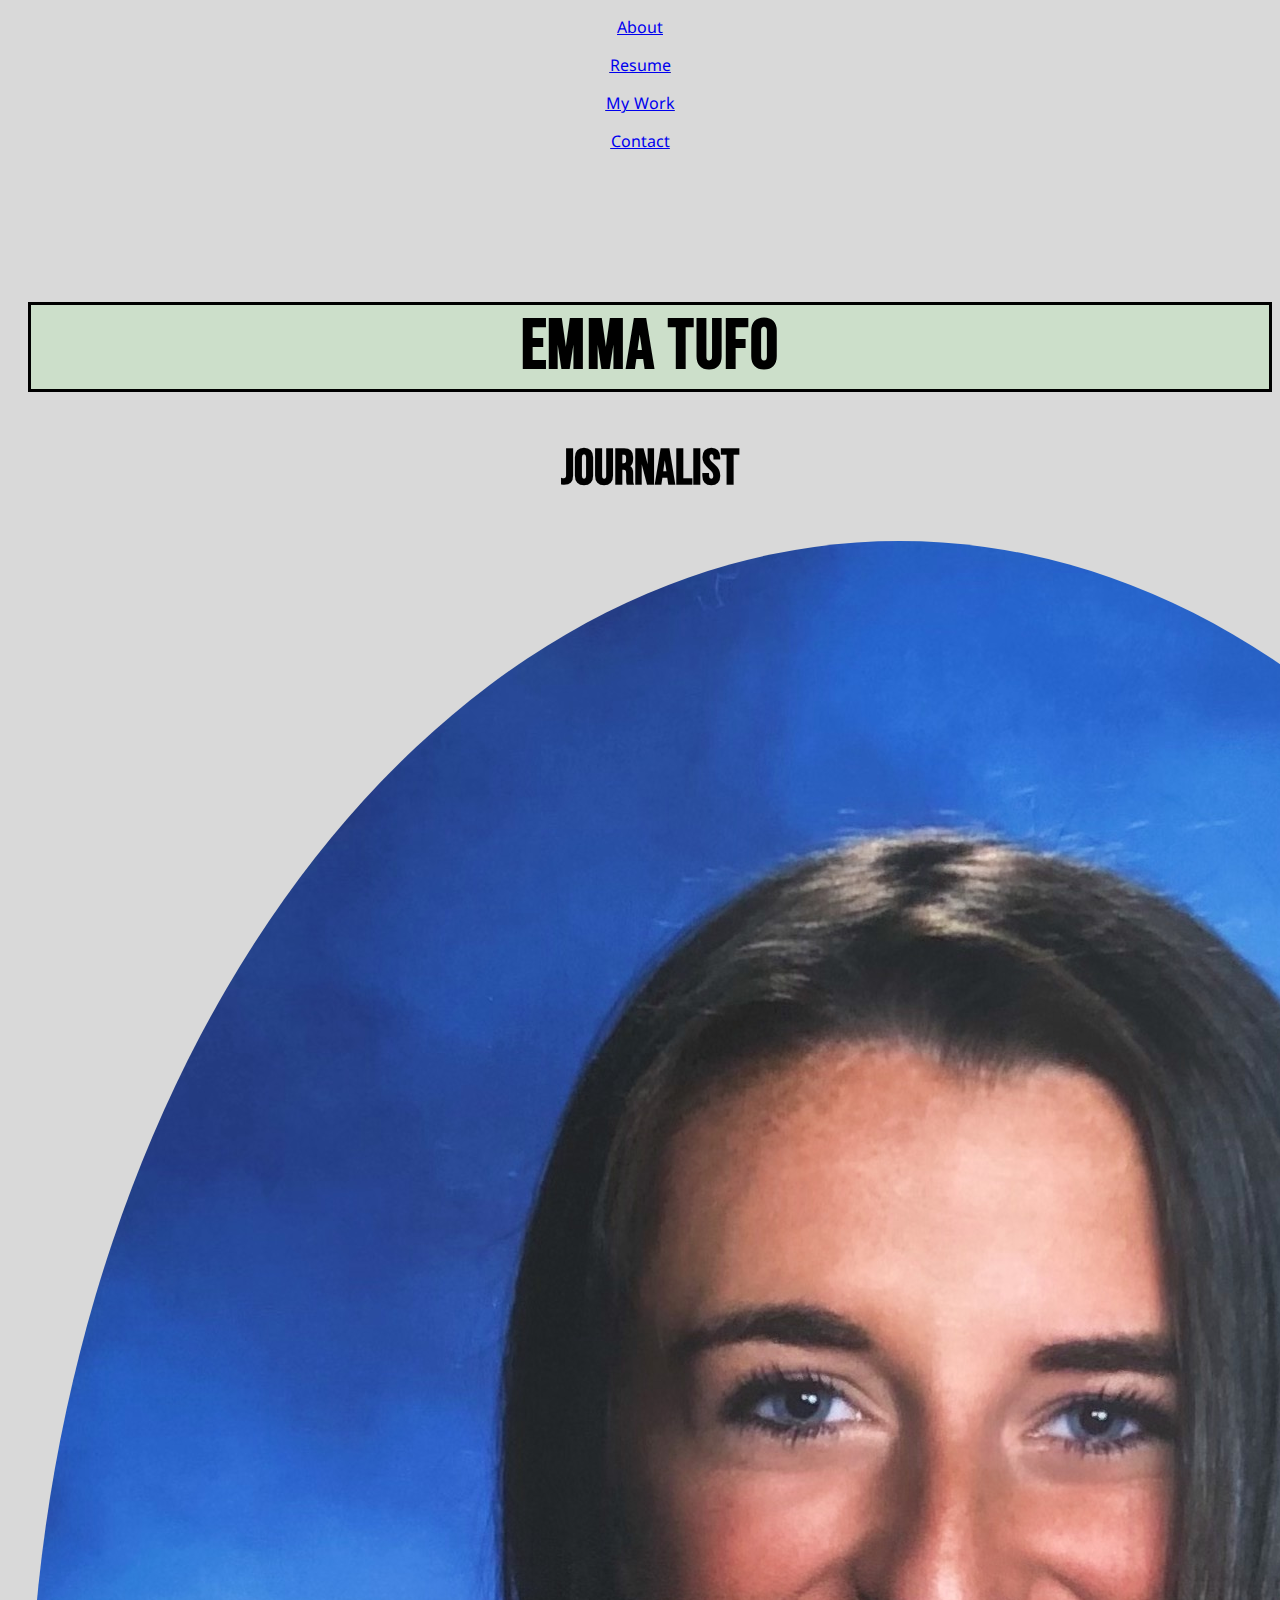
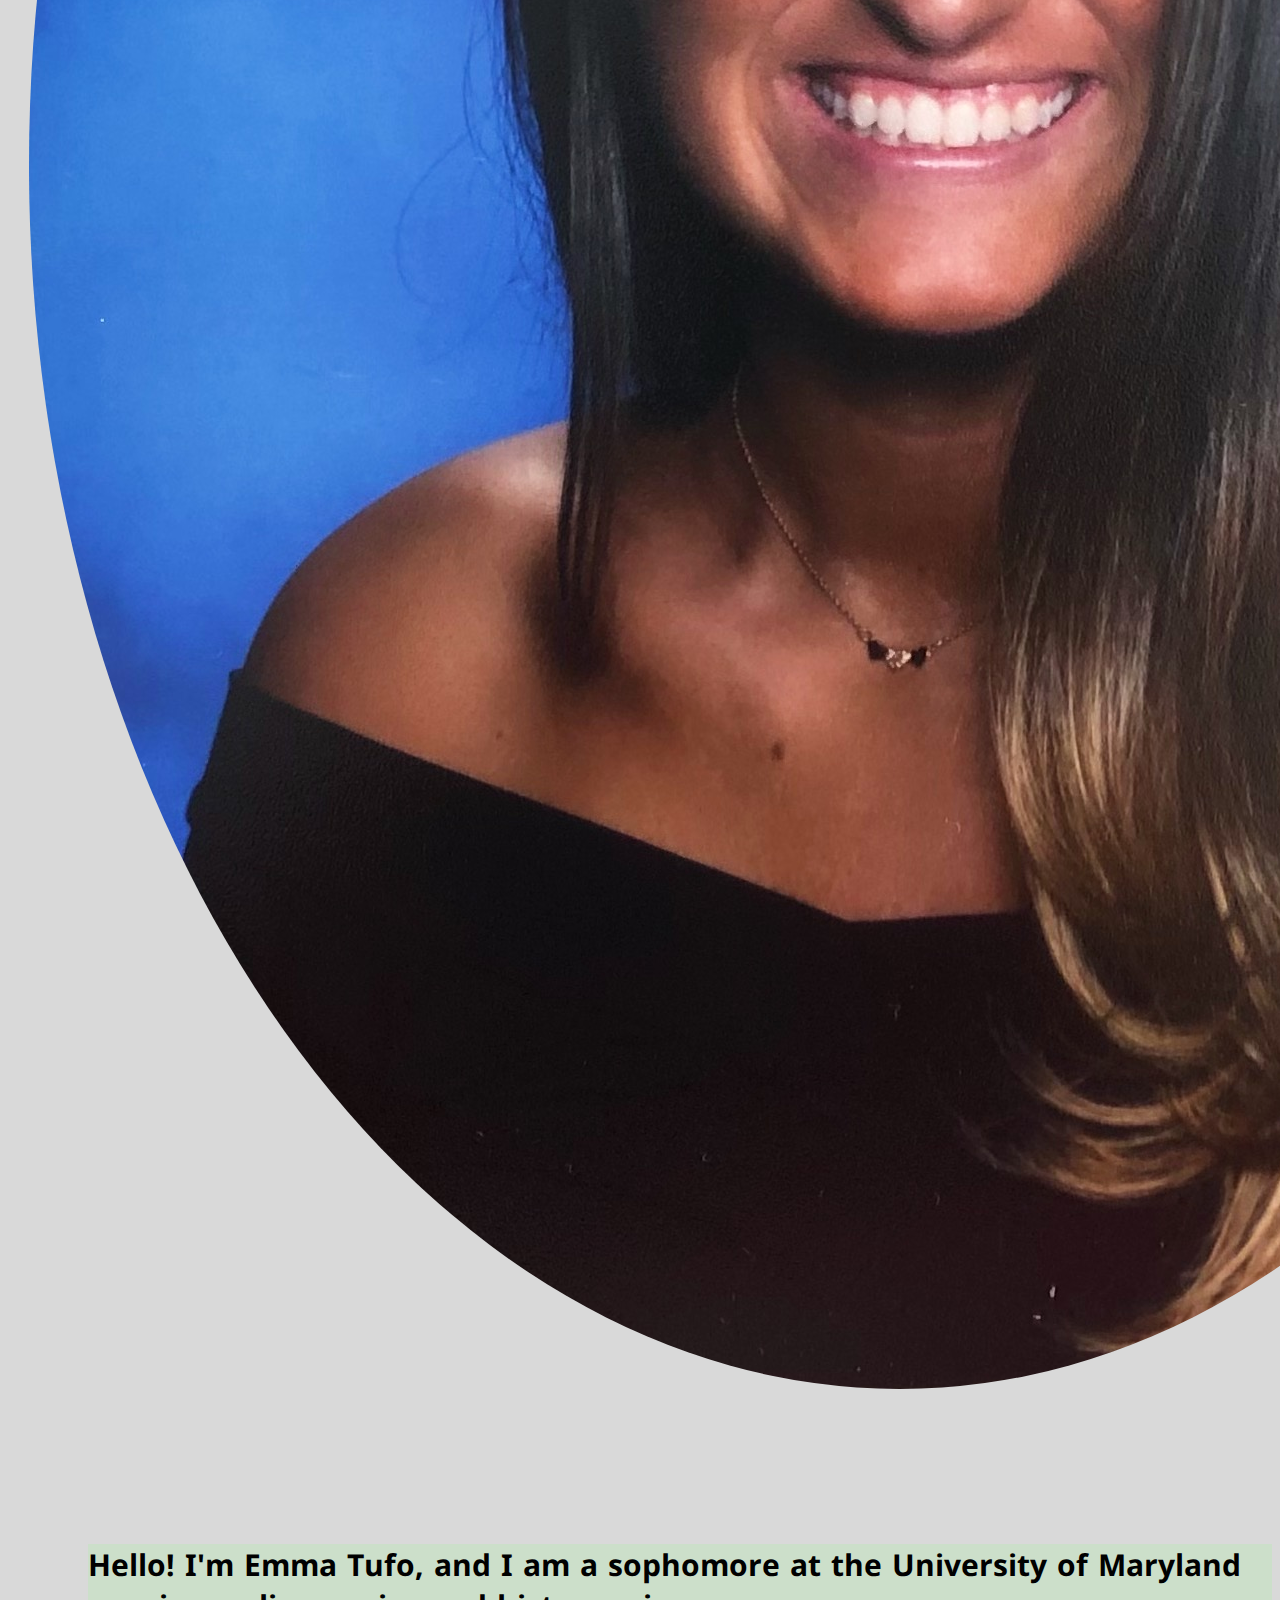
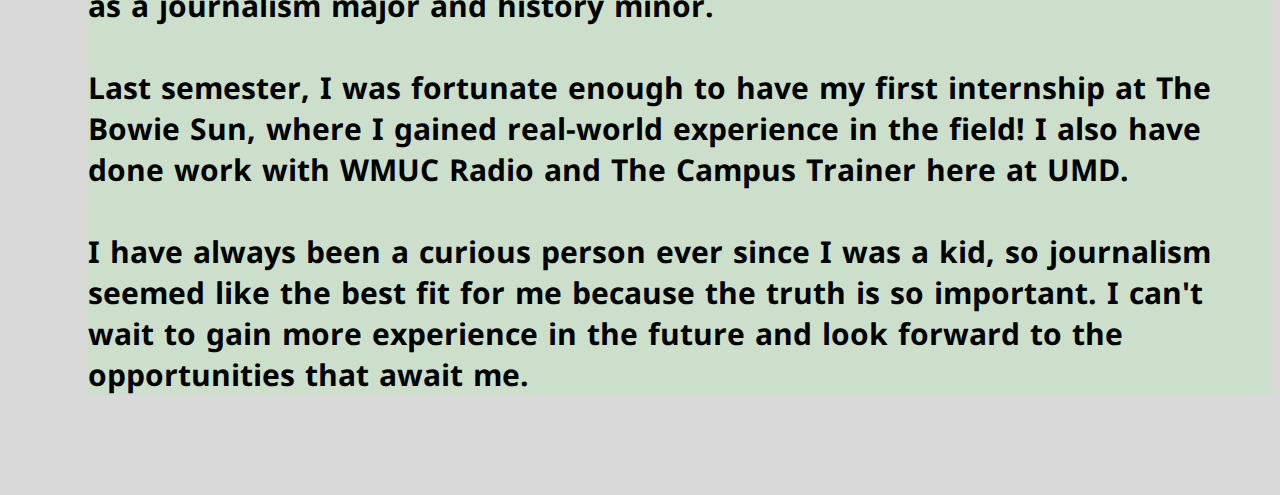
<file: about/index.html>
<!DOCTYPE html>
<html lang="en">
<head>
    <meta charset="utf-8">
    <meta name="viewport" content="width=device-width,
    initial-scale=1.0">
    <meta http-equiv="X-UA-Compatible" 
    content="ie=edge">
    <!--seo-->
    <title>About page</title>
    <meta name="description"
     content="Homepage for portfolio - basic about information">
     <!--fonts-->
     <link rel="preconnect" href="https://fonts.googleapis.com">
     <link rel="preconnect" href="https://fonts.gstatic.com" crossorigin>
     <link href="https://fonts.googleapis.com/css2?family=Bebas+Neue&family=Noto+Sans+Bassa+Vah&display=swap" rel="stylesheet">
     <link rel="preconnect" href="https://fonts.googleapis.com">
    <link rel="preconnect" href="https://fonts.gstatic.com" crossorigin>
    <link href="https://fonts.googleapis.com/css2?family=Noto+Sans+Bassa+Vah&display=swap" rel="stylesheet">
     <!--bootstrap-->
     <link href="https://cdn.jsdelivr.net/npm/bootstrap@5.3.0-alpha1/dist/css/bootstrap.min.css" rel="stylesheet"
      integrity="sha384-GLhlTQ8iRABdZLl6O3oVMWSktQOp6b7In1Zl3/Jr59b6EGGoI1aFkw7cmDA6j6gD" crossorigin="anonymous">
     <!--css-->
    <link rel="stylesheet" href="about.css">
</head>
<body>
<header>
    <div class="container">
    <div class="row">
    <div class="col-md-3">
        <p><a href="#">About</a></p>
    </div>
    <div class="col-md-3">
        <p><a href="/resume/index.html">Resume</a></p>
    </div>
    <div class="col-md-3">
        <p><a href="/clips/index.html">My Work</a></p>
    </div>
    <div class="col-md-3">
        <p><a href="/contact/index.html">Contact</a></p>
    </div>
    </div>
    </div>
</header>
<main>
    <div class="container">
    <div class="row">
    <div class="col-md-6">
        <h1>Emma Tufo</h1>
        <h2>Journalist</h2>
        <img src="images/senior pic.JPG" alt="picture of me" class="img-fluid">
    </img>
    </div>
    <div class="col-md-6">
    <h6>Hello! I'm Emma Tufo, and I am a sophomore at the University of Maryland as a journalism major and history minor.
    <br></br>
        Last semester, I was fortunate enough to have my first internship at The Bowie Sun, where I gained real-world experience in the field! 
    I also have done work with WMUC Radio and The Campus Trainer here at UMD.
<br></br>
 I have always been a curious person ever since I was a kid, so journalism seemed like the best fit for me because the truth is so important. I 
 can't wait to gain more experience in the future and look forward to the opportunities that await me. 
</h6>
</main>
</div>
</div>
</div><main>
</main>
    <!--js before body closes-->
    <script src="https://cdn.jsdelivr.net/npm/@popperjs/core@2.11.6/dist/umd/popper.min.js" integrity="sha384-oBqDVmMz9ATKxIep9tiCxS/Z9fNfEXiDAYTujMAeBAsjFuCZSmKbSSUnQlmh/jp3" crossorigin="anonymous"></script>
    <script src="https://cdn.jsdelivr.net/npm/bootstrap@5.3.0-alpha1/dist/js/bootstrap.min.js" integrity="sha384-mQ93GR66B00ZXjt0YO5KlohRA5SY2XofN4zfuZxLkoj1gXtW8ANNCe9d5Y3eG5eD" crossorigin="anonymous"></script>
</body>
</file>
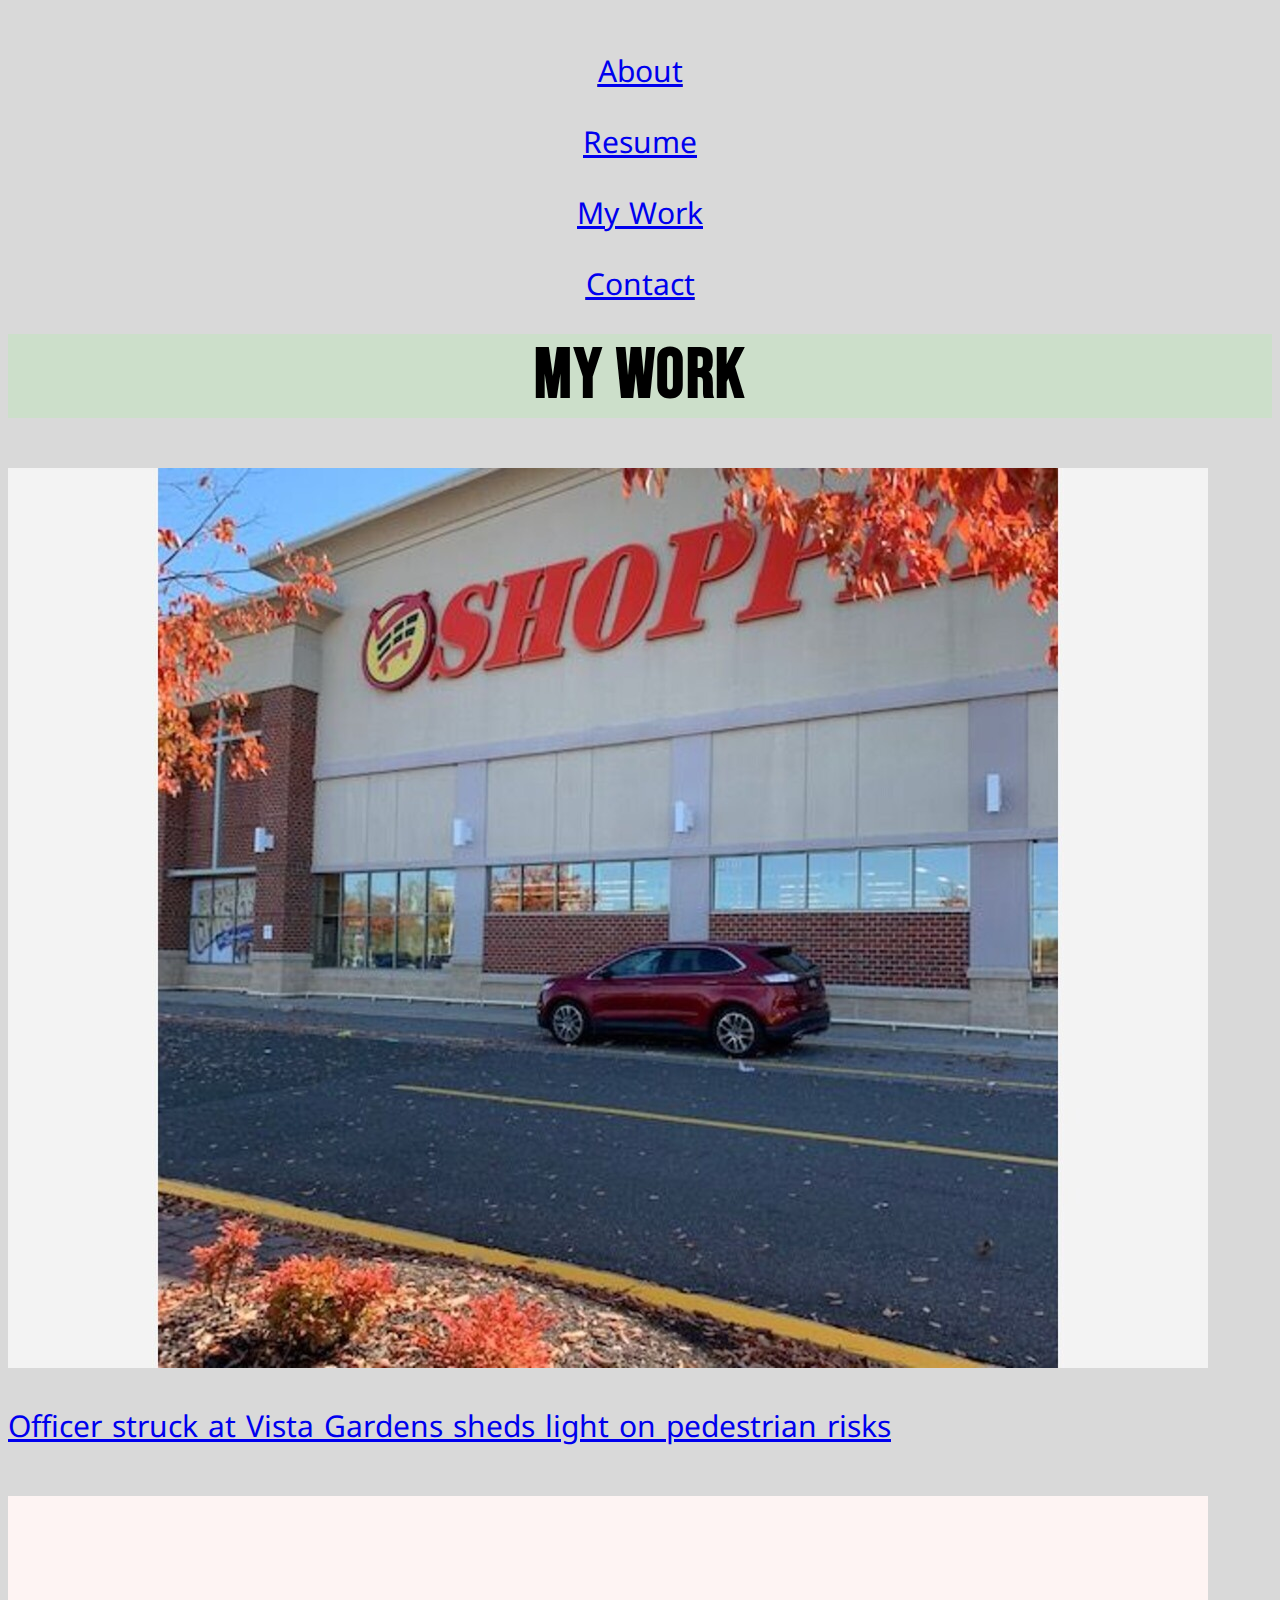
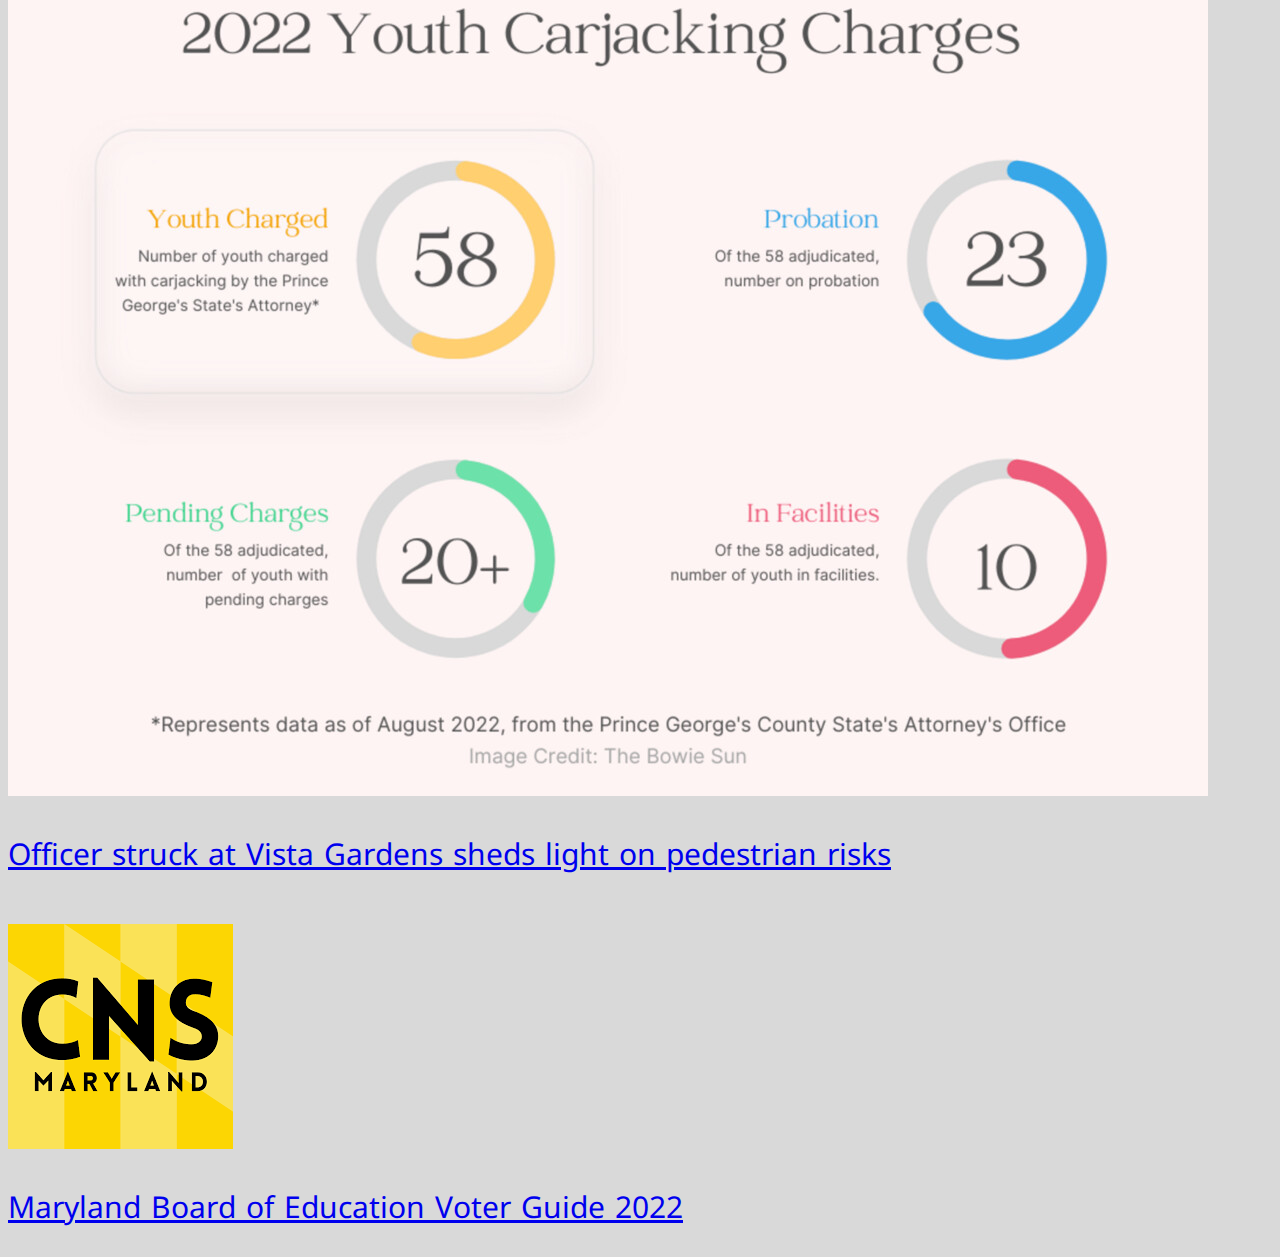
<file: clips/index.html>
<!DOCTYPE html>
<html lang="en">
<head>
    <meta charset="utf-8">
    <meta name="viewport" content="width=device-width,
    initial-scale=1.0">
    <meta http-equiv="X-UA-Compatible" 
    content="ie=edge">
    <!--seo-->
    <title>Clips</title>
    <meta name="description"
     content="description goes here">
     <!--fonts-->
     <link rel="preconnect" href="https://fonts.googleapis.com">
     <link rel="preconnect" href="https://fonts.gstatic.com" crossorigin>
     <link href="https://fonts.googleapis.com/css2?family=Bebas+Neue&family=Noto+Sans+Bassa+Vah&display=swap" rel="stylesheet">
     <link rel="preconnect" href="https://fonts.googleapis.com">
    <link rel="preconnect" href="https://fonts.gstatic.com" crossorigin>
    <link href="https://fonts.googleapis.com/css2?family=Noto+Sans+Bassa+Vah&display=swap" rel="stylesheet">
     <!--bootstrap-->
     <link href="https://cdn.jsdelivr.net/npm/bootstrap@5.3.0-alpha1/dist/css/bootstrap.min.css" rel="stylesheet"
      integrity="sha384-GLhlTQ8iRABdZLl6O3oVMWSktQOp6b7In1Zl3/Jr59b6EGGoI1aFkw7cmDA6j6gD" crossorigin="anonymous">
     <!--css-->
    <link rel="stylesheet" href="clips.css">
</head>
<body>
    <header>
        <div class="container">
        <div class="row">
        <div class="col-md-3">
            <p><a href="/about/index.html">About</a></p>
        </div>
        <div class="col-md-3">
            <p><a href="/resume/index.html">Resume</a></p>
        </div>
        <div class="col-md-3">
            <p><a href="#">My Work</a></p>
        </div>
        <div class="col-md-3">
            <p><a href="/contact/index.html">Contact</a></p>
        </div>
        </div>
        </div>
    </header>
   <h1>My Work</h1>
    <div class="container">    
        <div class="row">
            <div class="col-md-6">
        <img src="images/vista gardens.jpeg" alt="vista gardens" class="img-fluid"></img>
        </div>
        <div class="col-md-6">
    <p><a href="https://bowiesun.com/g/bowie-md/n/126582/duty-dc-police-officer-struck-car-lanham-parking-lot-are-there-concerns">Officer struck at Vista Gardens sheds light on pedestrian risks</a></p>
    </div>
        </div>
    </div>
        <div class="container">
        <div class="row">
            <div class="col-md-6">
        <img src="images/carjackings.jpg" alt="crime graph" class="img-fluid"></img>
        </div>
        <div class="col-md-6">
    <p><a href="https://bowiesun.com/g/bowie-md/n/128300/citizens-see-youth-curfew-way-slow-crime">Officer struck at Vista Gardens sheds light on pedestrian risks</a></p>
    </div>
        </div>
    </div>
    <div class="container">
        <div class="row">
            <div class="col-md-6">
        <img src="images/cns.png" alt="CNS Maryland Logo" class="img-fluid"></img>
      </div>
      <div class="col-md-6">
    <p><a href="https://cnsmaryland.org/board-of-education-maryland/">Maryland Board of Education Voter Guide 2022</a></p>
   </div>
</div>
</div>
   </section>
    <!--js before body closes-->
    <script src="https://cdn.jsdelivr.net/npm/@popperjs/core@2.11.6/dist/umd/popper.min.js" integrity="sha384-oBqDVmMz9ATKxIep9tiCxS/Z9fNfEXiDAYTujMAeBAsjFuCZSmKbSSUnQlmh/jp3" crossorigin="anonymous"></script>
    <script src="https://cdn.jsdelivr.net/npm/bootstrap@5.3.0-alpha1/dist/js/bootstrap.min.js" integrity="sha384-mQ93GR66B00ZXjt0YO5KlohRA5SY2XofN4zfuZxLkoj1gXtW8ANNCe9d5Y3eG5eD" crossorigin="anonymous"></script>
</body>
</html>
</file>
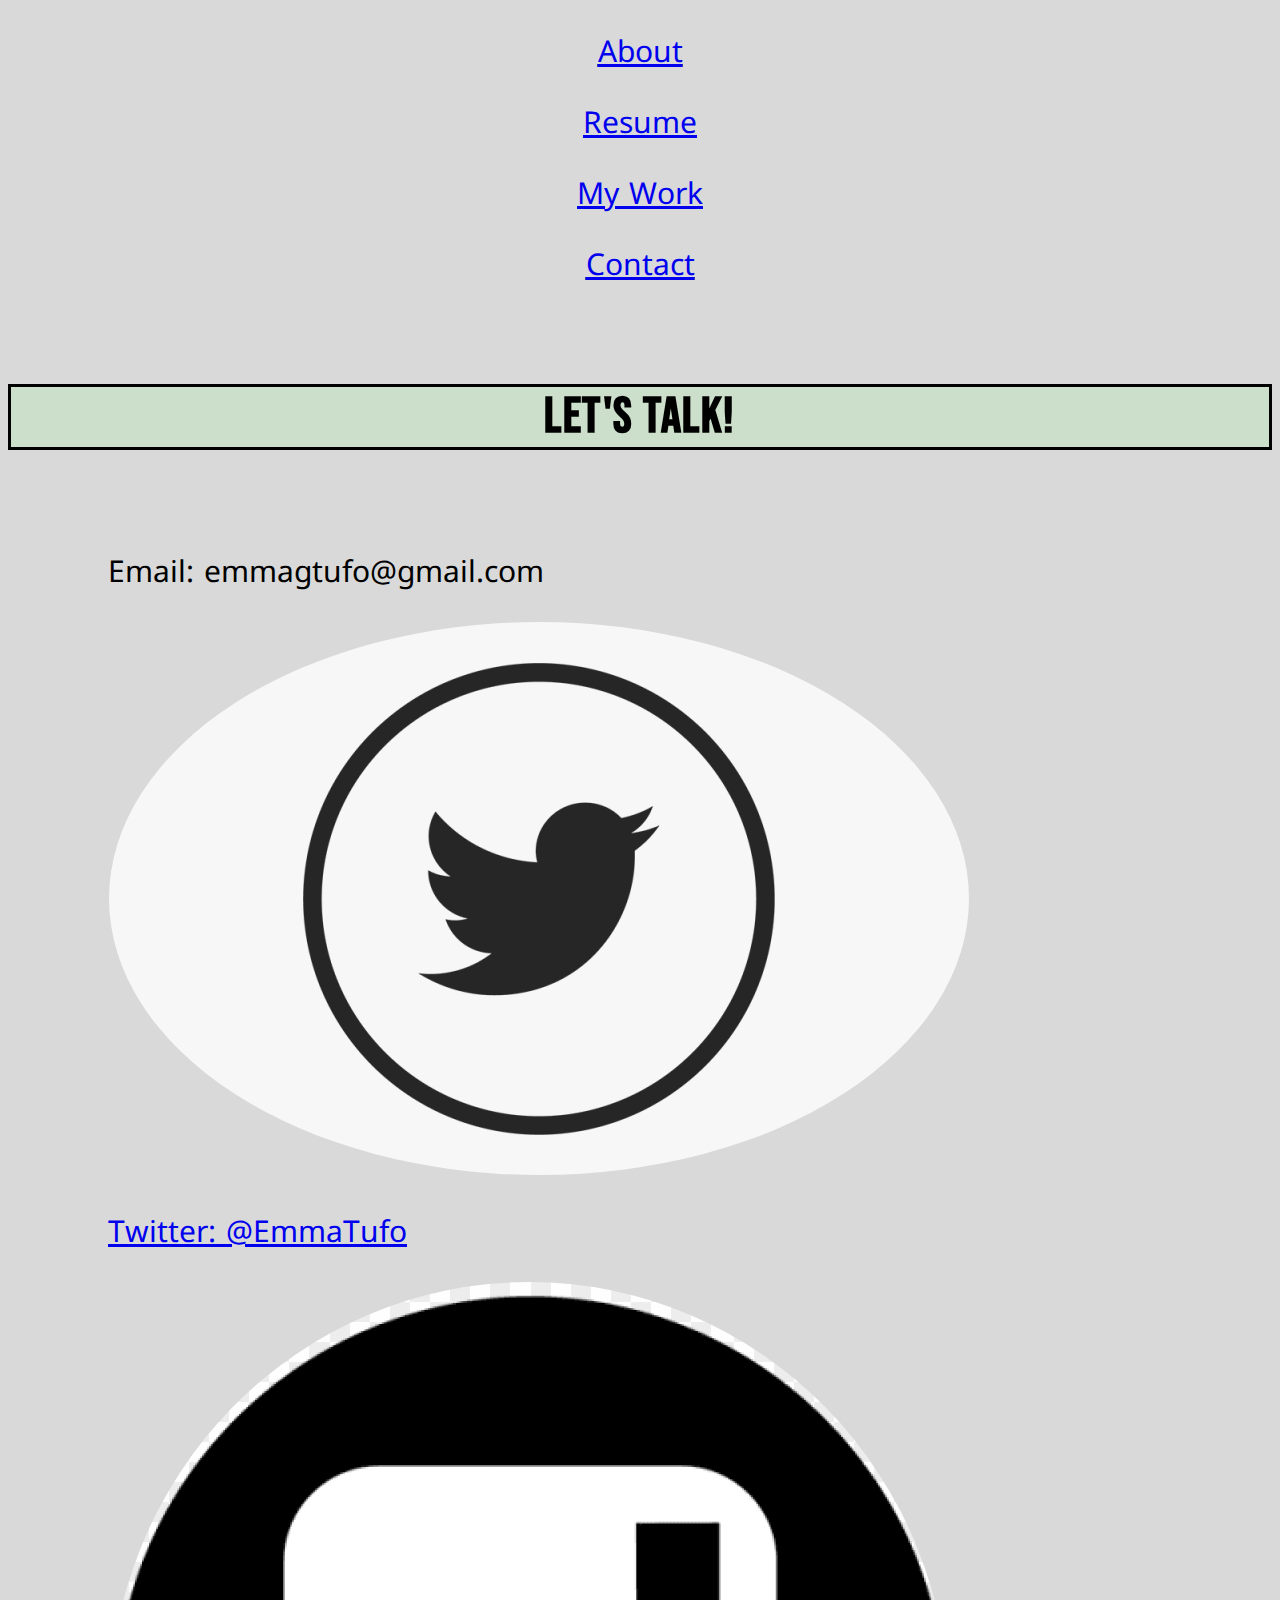
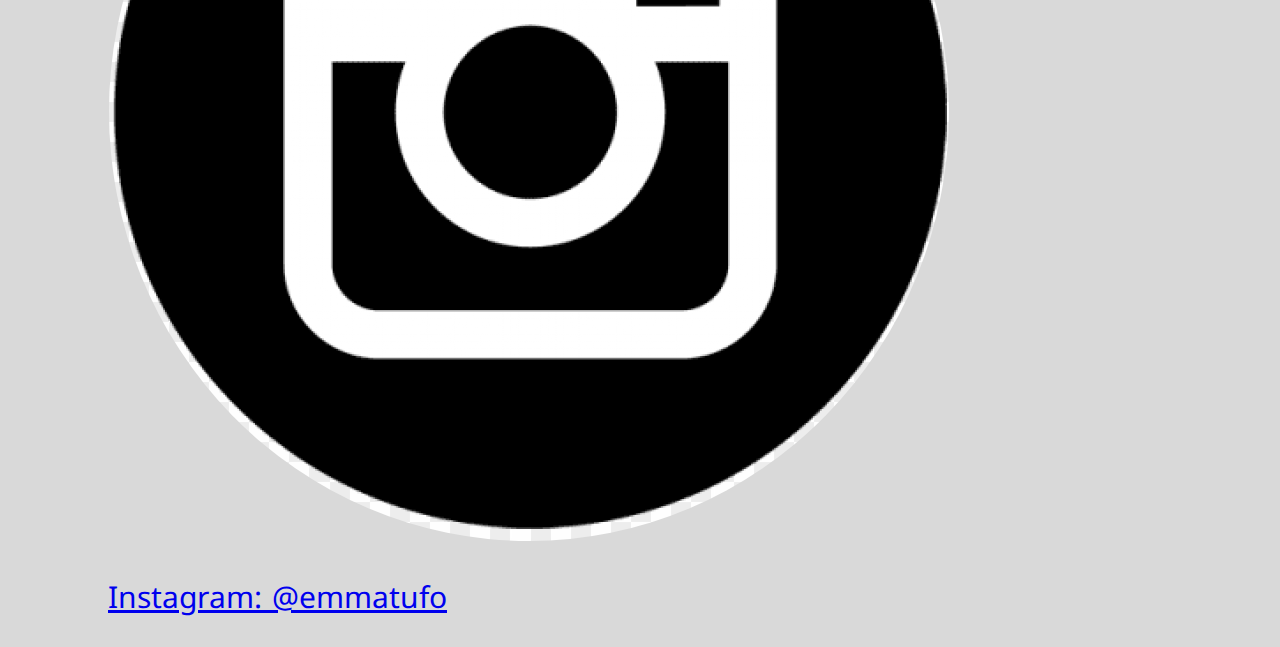
<file: contact/index.html>
<!DOCTYPE html>
<html lang="en">
<head>
    <meta charset="utf-8">
    <meta name="viewport" content="width=device-width,
    initial-scale=1.0">
    <meta http-equiv="X-UA-Compatible" 
    content="ie=edge">
    <!--seo-->
    <title>Contact</title>
    <meta name="description"
     content="Where to contact me">
     <!--fonts-->
     <link rel="preconnect" href="https://fonts.googleapis.com">
     <link rel="preconnect" href="https://fonts.gstatic.com" crossorigin>
     <link href="https://fonts.googleapis.com/css2?family=Bebas+Neue&family=Noto+Sans+Bassa+Vah&display=swap" rel="stylesheet">
     <link rel="preconnect" href="https://fonts.googleapis.com">
    <link rel="preconnect" href="https://fonts.gstatic.com" crossorigin>
    <link href="https://fonts.googleapis.com/css2?family=Noto+Sans+Bassa+Vah&display=swap" rel="stylesheet">
     <!--bootstrap-->
     <link href="https://cdn.jsdelivr.net/npm/bootstrap@5.3.0-alpha1/dist/css/bootstrap.min.css" rel="stylesheet"
      integrity="sha384-GLhlTQ8iRABdZLl6O3oVMWSktQOp6b7In1Zl3/Jr59b6EGGoI1aFkw7cmDA6j6gD" crossorigin="anonymous">
     <!--css-->
    <link rel="stylesheet" href="contact.css">
</head>
<body>
    <header>
        <div class="container">
        <div class="row">
        <div class="col-md-3">
            <p><a href="/about/index.html">About</a></p>
        </div>
        <div class="col-md-3">
            <p><a href="/resume/index.html">Resume</a></p>
        </div>
        <div class="col-md-3">
            <p><a href="/clips/index.html">My Work</a></p>
        </div>
        <div class="col-md-3">
            <p><a href="#">Contact</a></p>
        </div>
        </div>
        </div>
    </header>
    <div class="container">
        <div class="row">
            <div class="col-md-4">
        <h1>Let's Talk!</h1>
        </div>
        </div>
    </div>
<main>
    <section class="email">
        <p>Email: emmagtufo@gmail.com</p>
    </section>
    <div class="twitter">
        <div class="row">
            <div class="col-md-2">
                <img src="images/twitter logo.png" alt="twitter logo" class="img-fluid"></img>
            </div>
            <div class="col-md-6 ">       
       <p><a href="https://twitter.com/EmmaTufo">Twitter: @EmmaTufo</a></p>
       </div>
        </div>
    </div>
    <div class="twitter">
        <div class="row">
            <div class="col-md-2">
                <img src="images/black-instagram-logo.png" alt="insta logo" class="img-fluid"></img>
            </div>
            <div class="col-md-6 ">       
       <p><a href="https://www.instagram.com/emmatufo/">Instagram: @emmatufo</a></p>
       </div>
        </div>
    </div>
</main>
     <!--js before body closes-->
     <script src="https://cdn.jsdelivr.net/npm/@popperjs/core@2.11.6/dist/umd/popper.min.js" integrity="sha384-oBqDVmMz9ATKxIep9tiCxS/Z9fNfEXiDAYTujMAeBAsjFuCZSmKbSSUnQlmh/jp3" crossorigin="anonymous"></script>
     <script src="https://cdn.jsdelivr.net/npm/bootstrap@5.3.0-alpha1/dist/js/bootstrap.min.js" integrity="sha384-mQ93GR66B00ZXjt0YO5KlohRA5SY2XofN4zfuZxLkoj1gXtW8ANNCe9d5Y3eG5eD" crossorigin="anonymous"></script>
 </body>
 </html>
</file>
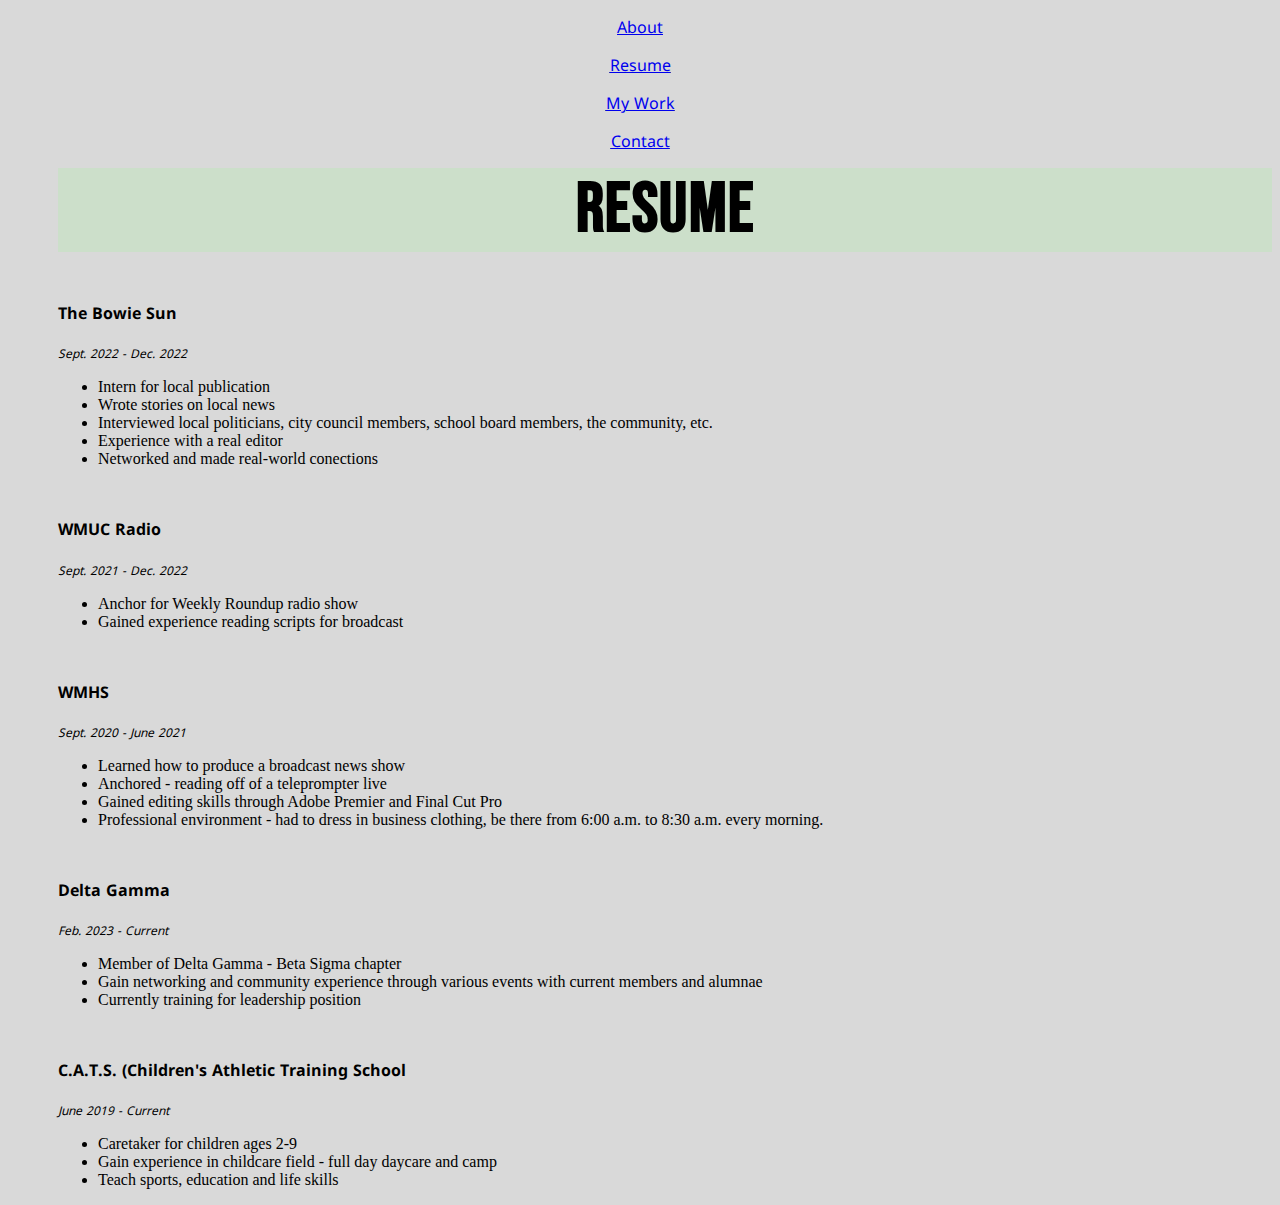
<file: resume/index.html>
<!DOCTYPE html>
<html lang="en">
<head>
    <meta charset="utf-8">
    <meta name="viewport" content="width=device-width,
    initial-scale=1.0">
    <meta http-equiv="X-UA-Compatible" 
    content="ie=edge">
    <!--seo-->
    <title>Resume</title>
    <meta name="description"
     content="What I've been involved in">
     <!--fonts-->
     <link rel="preconnect" href="https://fonts.googleapis.com">
     <link rel="preconnect" href="https://fonts.gstatic.com" crossorigin>
     <link href="https://fonts.googleapis.com/css2?family=Bebas+Neue&family=Noto+Sans+Bassa+Vah&display=swap" rel="stylesheet">
     <link rel="preconnect" href="https://fonts.googleapis.com">
    <link rel="preconnect" href="https://fonts.gstatic.com" crossorigin>
    <link href="https://fonts.googleapis.com/css2?family=Noto+Sans+Bassa+Vah&display=swap" rel="stylesheet">
     <!--bootstrap-->
     <link href="https://cdn.jsdelivr.net/npm/bootstrap@5.3.0-alpha1/dist/css/bootstrap.min.css" rel="stylesheet"
      integrity="sha384-GLhlTQ8iRABdZLl6O3oVMWSktQOp6b7In1Zl3/Jr59b6EGGoI1aFkw7cmDA6j6gD" crossorigin="anonymous">
     <!--css-->
    <link rel="stylesheet" href="resume.css">
</head>
<body>
    <header>
        <div class="container">
        <div class="row">
        <div class="col-md-3">
            <p><a href="/about/index.html">About</a></p>
        </div>
        <div class="col-md-3">
            <p><a href="#">Resume</a></p>
        </div>
        <div class="col-md-3">
            <p><a href="/clips/index.html">My Work</a></p>
        </div>
        <div class="col-md-3">
            <p><a href="/contact/index.html">Contact</a></p>
        </div>
        </div>
        </div>
    </header>
    <main>
        <h1>Resume</h1>
        <section class="bowie_sun">  
            <div class="row">    
            <div class="col-md-4">
                <h4><b>The Bowie Sun</b></h4>
            </div>
            <div class="col-md-3">
                <section class="dates"><p><i> Sept. 2022 - Dec. 2022</i></p></section>
            </div>
           <!--not sure why this section isn't working-->
         <div class="col-md-4">
            <ul>
                <li>Intern for local publication</li>
                <li>Wrote stories on local news</li>
                <li>Interviewed local politicians, city council members, school board members, the community, etc.</li>
                <li>Experience with a real editor</li>
                <li>Networked and made real-world conections</li>
            </ul>
        </div>
    </div>
    </div>
    <section class="bowie_sun">
            <div class="row">    
            <div class="col-md-4">
                <h4><b>WMUC Radio</b></h4>
            </div>
            <div class="col-md-3">
                <section class="dates"><p><i> Sept. 2021 - Dec. 2022</i></p></section>
            </div>
           <!--not sure why this section isn't working-->
         <div class="col-md-4">
            <ul>
                <li>Anchor for Weekly Roundup radio show</li>
                <li>Gained experience reading scripts for broadcast</li>
            </ul>
        </div>
    </div>
    </div>
    <section class="bowie_sun">   
            <div class="row">    
            <div class="col-md-4">
                <h4><b>WMHS</b></h4>
            </div>
            <div class="col-md-3">
                <section class="dates"><p><i> Sept. 2020 - June 2021</i></p></section>
            </div>
           <!--not sure why this section isn't working-->
         <div class="col-md-4">
            <ul>
                <li>Learned how to produce a broadcast news show</li>
                <li>Anchored - reading off of a teleprompter live</li>
                <li>Gained editing skills through Adobe Premier and Final Cut Pro</li>
                <li>Professional environment - had to dress in business clothing, be there from 6:00 a.m. to 8:30 a.m. every morning.</li>
            </ul>
        </div>
    </div>
    </div>
    <section class="bowie_sun">
            <div class="row">    
            <div class="col-md-4">
                <h4><b>Delta Gamma</b></h4>
            </div>
            <div class="col-md-3">
                <section class="dates"><p><i> Feb. 2023 - Current</i></p></section>
            </div>
           <!--not sure why this section isn't working-->
         <div class="col-md-4">
            <ul>
                <li>Member of Delta Gamma - Beta Sigma chapter</li>
                <li>Gain networking and community experience through various events with current members and alumnae</li>
                <li>Currently training for leadership position</li>
            </ul>
        </div>
    </div>
    </div>
    <section class="bowie_sun">   
            <div class="row">    
            <div class="col-md-4">
                <h4><b>C.A.T.S. (Children's Athletic Training School</b></h4>
            </div>
            <div class="col-md-3">
                <section class="dates"><p><i> June 2019 - Current</i></p></section>
            </div>
           <!--not sure why this section isn't working-->
         <div class="col-md-4">
            <ul>
                <li>Caretaker for children ages 2-9</li>
                <li>Gain experience in childcare field - full day daycare and camp</li>
                <li>Teach sports, education and life skills</li>
            </ul>
        </div>
    </div>
    </div>
    </main>
    <!--js before body closes-->
    <script src="https://cdn.jsdelivr.net/npm/@popperjs/core@2.11.6/dist/umd/popper.min.js" integrity="sha384-oBqDVmMz9ATKxIep9tiCxS/Z9fNfEXiDAYTujMAeBAsjFuCZSmKbSSUnQlmh/jp3" crossorigin="anonymous"></script>
    <script src="https://cdn.jsdelivr.net/npm/bootstrap@5.3.0-alpha1/dist/js/bootstrap.min.js" integrity="sha384-mQ93GR66B00ZXjt0YO5KlohRA5SY2XofN4zfuZxLkoj1gXtW8ANNCe9d5Y3eG5eD" crossorigin="anonymous"></script>
</body>
</html>
</file>
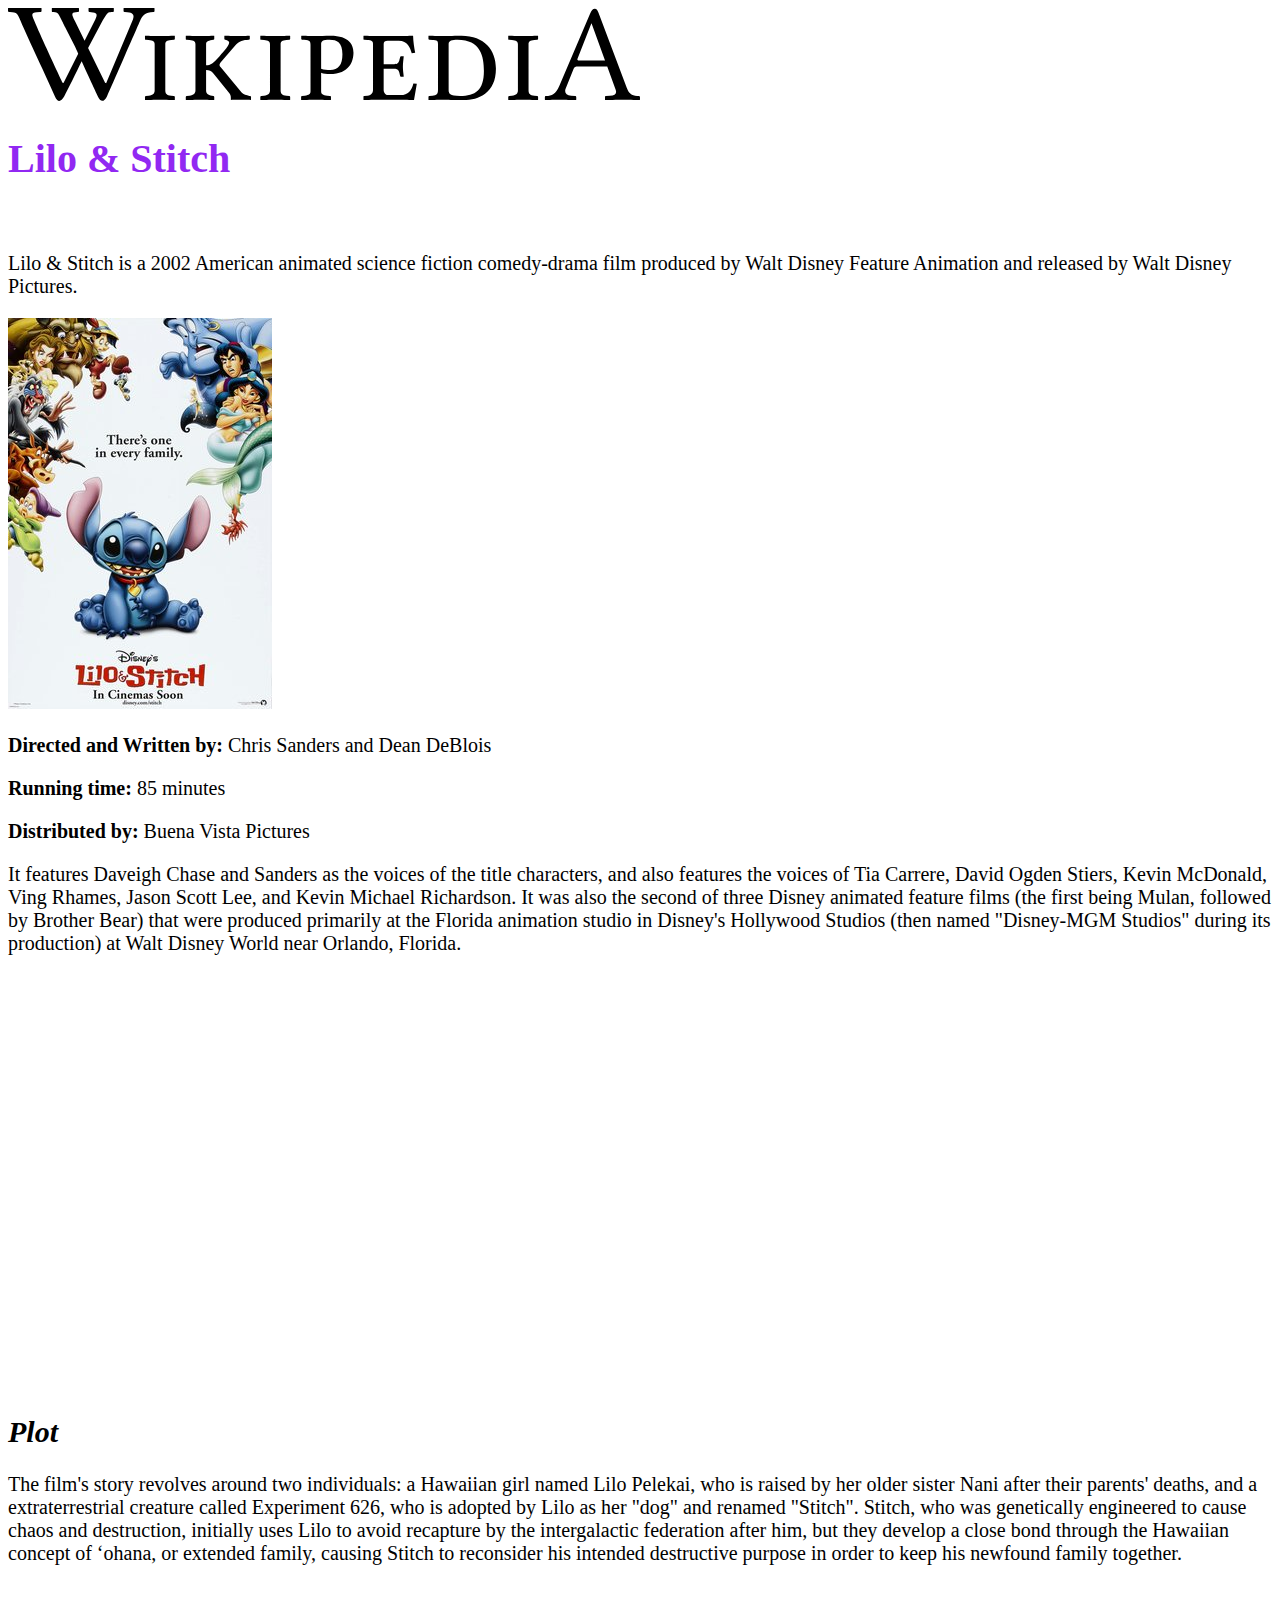
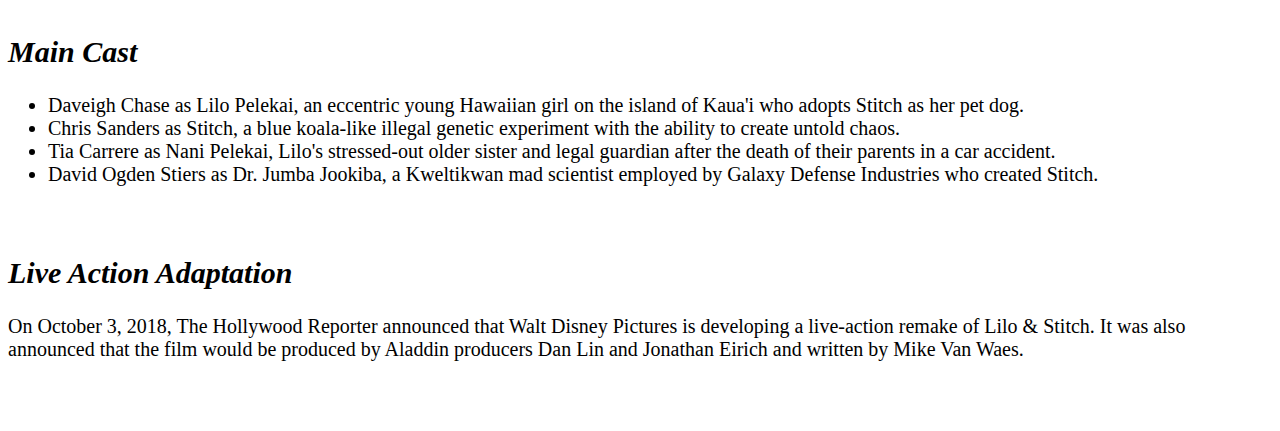
<file: class/wikipedia/index.html>
<!DOCTYPE html>
<html lang="en">
<head>
    <meta charset="utf-8">
    <meta name="viewport" content="width=device-width,
    initial-scale=1.0">
    <meta http-equiv="X-UA-Compatible" 
    content="ie=edge">
    <title>Lilo & Stitch</title>
    <meta name="description" content="Lilo & Stitch is a 2002 American animated science fiction 
    comedy-drama film produced by Walt Disney Feature Animation and 
    released by Walt Disney Pictures."
     content="">
    <link rel="stylesheet" href="wikipedia.css">
</head>
<body>
    <!-- <header> -->
      <img src="images/logo.svg" alt="Wikipedia" class="logo">
    <!-- <header> -->
    <main>    
      <h1>Lilo & Stitch</h1>
      <section class="intro">
        <p> Lilo & Stitch is a 2002 American animated science fiction comedy-drama film produced by
            Walt Disney Feature Animation and released by Walt Disney Pictures.</p>
          <img src="images/LiloandStitchmovieposter.jpg" alt="Lilo and Stitch movie poster">
        <p><b>Directed and Written by:</b> Chris Sanders and Dean DeBlois</p>
        <p><b>Running time:</b> 85 minutes</p>
        <p><b>Distributed by:</b> Buena Vista Pictures</p>
        <p>It features Daveigh Chase and Sanders as the voices of the title characters, and also features 
          the voices of Tia Carrere, David Ogden Stiers, Kevin McDonald, Ving Rhames, Jason Scott Lee, and 
          Kevin Michael Richardson. It was also the second of three Disney animated feature films (the first 
          being Mulan, followed by Brother Bear) that were produced primarily at the Florida animation studio
          in Disney's Hollywood Studios (then named "Disney-MGM Studios" during its production) at Walt Disney
          World near Orlando, Florida.</p>
      </section>
      <section>
        <iframe width="560" height="315" src="https://www.youtube.com/embed/9OAC55UWAQs" title="YouTube video player" 
        frameborder="0" allow="accelerometer; autoplay; clipboard-write; encrypted-media; gyroscope; picture-in-picture; 
        web-share" allowfullscreen></iframe>
      </section>
  <section> 
    <h2>Plot</h2>
    <p class="plot"> </p>
    <p>The film's story revolves around two individuals: a Hawaiian girl named Lilo 
      Pelekai, who is raised by her older sister Nani after their parents' deaths, 
      and a extraterrestrial creature called Experiment 626, who is adopted by Lilo 
      as her "dog" and renamed "Stitch". Stitch, who was genetically engineered to 
      cause chaos and destruction, initially uses Lilo to avoid recapture by the 
      intergalactic federation after him, but they develop a close bond through the 
      Hawaiian concept of ʻohana, or extended family, causing Stitch to reconsider 
      his intended destructive purpose in order to keep his newfound family together.</p>
  </section>
  <section>
    <h2>Main Cast</h2>
    <ul>
      <li>Daveigh Chase as Lilo Pelekai, an eccentric young Hawaiian girl on the island of 
        Kaua'i who adopts Stitch as her pet dog.</li>
      <li>Chris Sanders as Stitch, a blue koala-like illegal genetic experiment with the ability 
        to create untold chaos.</li>
      <li>Tia Carrere as Nani Pelekai, Lilo's stressed-out older sister and legal guardian after 
        the death of their parents in a car accident.</li>
      <li>David Ogden Stiers as Dr. Jumba Jookiba, a Kweltikwan mad scientist employed by Galaxy
         Defense Industries who created Stitch.</li>
    </ul>
  </section>
  <section>
    <h2>Live Action Adaptation</h2>
    <p>On October 3, 2018, The Hollywood Reporter announced that Walt Disney Pictures is developing a 
      live-action remake of Lilo & Stitch. It was also announced that the film would be produced by 
      Aladdin producers Dan Lin and Jonathan Eirich and written by Mike Van Waes.</p>
  </section>
    </main>
</body>
</html>
</file>
<file: about/about.css>
/* font-family: 'Noto Sans Bassa Vah', sans-serif;
font-family: 'Bebas Neue', cursive;
grey: #d9d9d9
green: #CCDFCA
black text*/
body{
    background-color: #d9d9d9;
}
main{
    margin-left: 20px;
    margin-top: 20px;
    margin-bottom: 100px;

}
h1{
    text-align: center;
    border: solid black;
    background-color: #CCDFCA;
    letter-spacing: 1.5px;
    font-family: 'Bebas Neue', cursive;
    font-size: 70px;
    margin-top: 150px;
}
h2{
    font-size: 50px;
    font-family: 'Bebas Neue', cursive;
    text-align: center;
}
img{
    border-radius: 50%;
    padding: 1px;
}
h6{
    font-family: 'Noto Sans Bassa Vah', sans-serif;
    font-size: 30px;
    margin-left: 60px;
    margin-top: 150px;
    margin-bottom: 100px;
    background-color: #CCDFCA;
}
header{
    font-family: 'Noto Sans Bassa Vah', sans-serif;
    text-decoration-line: underline;
    text-align: center;
}
</file>
<file: clips/clips.css>
/* font-family: 'Noto Sans Bassa Vah', sans-serif;
font-family: 'Bebas Neue', cursive;
grey: #d9d9d9
green: #CCDFCA
black text*/

header{
    text-align: center;
    font-family: 'Noto Sans Bassa Vah', sans-serif;
    text-decoration-line: underline;
}
body{
    background-color: #d9d9d9;
}
h1{
    text-align: center;
    background-color: #CCDFCA;
    letter-spacing: 1.5px;
    font-family: 'Bebas Neue', cursive;
    font-size: 70px;
    margin-top: 15px;
}
p{
    caret-color: black;
    font-family: 'Noto Sans Bassa Vah', sans-serif;
}
.container{
    margin-top: 50px;
    font-size: 30px;
}
</file>
<file: contact/contact.css>
/* font-family: 'Noto Sans Bassa Vah', sans-serif;
font-family: 'Bebas Neue', cursive;
grey: #d9d9d9
green: #CCDFCA
black text*/

header{
    text-align: center;
    font-family: 'Noto Sans Bassa Vah', sans-serif;
    text-decoration-line: underline;
}
h1{
    text-align: center;
    border: solid black;
    background-color: #CCDFCA;
    letter-spacing: 1.5px;
    font-family: 'Bebas Neue', cursive;
    font-size: 50px;
    margin-top: 100px;
}
body{
    background-color: #d9d9d9;
}
.email{
    margin-left: 100px;
    margin-top: 100px;
    font-size: 30px;
    margin-bottom: 30px;
    font-family: 'Noto Sans Bassa Vah', sans-serif;

}
p{
    font-family: 'Noto Sans Bassa Vah', sans-serif;
    font-size: 30px;
}
.twitter{
    margin-left: 100px;
    margin-top: 30px;
}
img{
    border-radius: 50%;
    padding: 1px;
}
.insta{
    margin-top: 30px;
    margin-left: 100px;
}
main{
    align-items: center;
}
</file>
<file: resume/resume.css>
/* font-family: 'Noto Sans Bassa Vah', sans-serif;
font-family: 'Bebas Neue', cursive;
grey: #d9d9d9
green: #CCDFCA
black text*/

header{
    font-family: 'Noto Sans Bassa Vah', sans-serif;
    text-decoration-line: underline;
    text-align: center;
}
h1{
    
    background-color: #CCDFCA;
    letter-spacing: 1.5px;
    font-family: 'Bebas Neue', cursive;
    font-size: 70px;
    margin-top: 5px;
    text-align: center;
}
body{
    background-color: #d9d9d9;
}
h4{
    font-family: 'Noto Sans Bassa Vah', sans-serif;
}
.dates {
    font-size: 12px;
    font-family: 'Noto Sans Bassa Vah', sans-serif;
}
.bowie_sun{
    margin-top: 50px;
}
main{
    margin-left: 50px;
}
</file>
<file: class/wikipedia/wikipedia.css>
body{
    font-size: 20px;
    font-family: Georgia, 'Times New Roman', Times, serif;
}

h1{
    font-family:Cambria, Cochin, Georgia, Times, 'Times New Roman', serif;
    color: #9128f2;
    font-weight: bolder;
}

h2{
    font-style: italic;
    font-family: Georgia, 'Times New Roman', Times, serif;
}

.logo{
    width: 50%;
}

section{
    margin: 3.5em 0;
}
</file>
